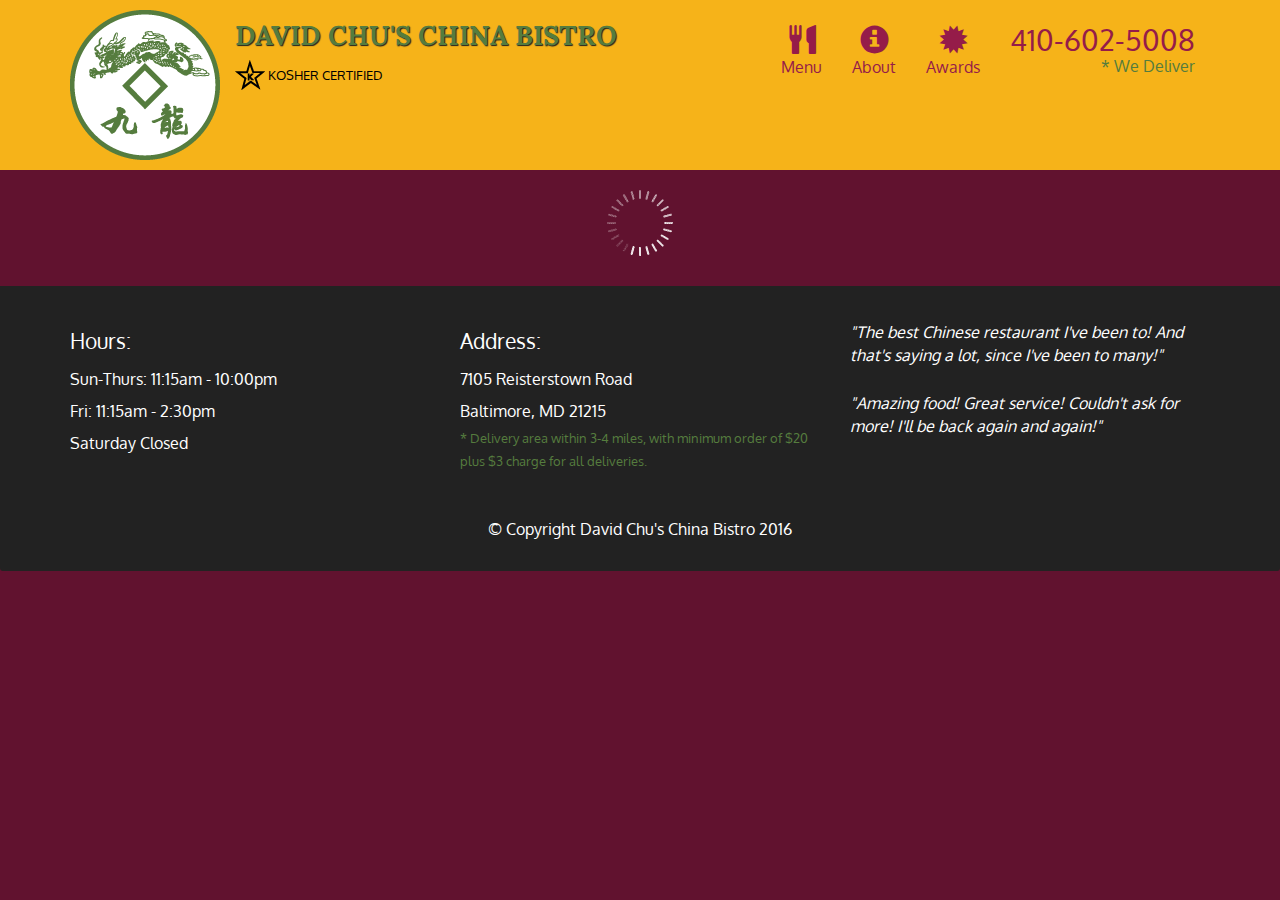
<file: index.html>
<!doctype html>
<html lang="en">
  <head>
    <meta charset="utf-8">
    <meta http-equiv="X-UA-Compatible" content="IE=edge">
    <meta name="viewport" content="width=device-width, initial-scale=1">
    <title>David Chu's China Bistro</title>
    <link rel="stylesheet" href="css/bootstrap.min.css">
    <link rel="stylesheet" href="css/styles.css">
    <link href='https://fonts.googleapis.com/css?family=Oxygen:400,300,700' rel='stylesheet' type='text/css'>
    <link href='https://fonts.googleapis.com/css?family=Lora' rel='stylesheet' type='text/css'>
  </head>
<body>
  <header>
    <nav id="header-nav" class="navbar navbar-default">
      <div class="container">
        <div class="navbar-header">
          <a href="index.html" class="pull-left visible-md visible-lg">
            <div id="logo-img" alt="Logo image"></div>
          </a>

          <div class="navbar-brand">
            <a href="index.html"><h1>David Chu's China Bistro</h1></a>
            <p>
              <img src="images/star-k-logo.png" alt="Kosher certification">
              <span>Kosher Certified</span>
            </p>
          </div>

          <button id="navbarToggle" type="button" class="navbar-toggle collapsed" data-toggle="collapse" data-target="#collapsable-nav" aria-expanded="false">
            <span class="sr-only">Toggle navigation</span>
            <span class="icon-bar"></span>
            <span class="icon-bar"></span>
            <span class="icon-bar"></span>
          </button>
        </div>
        
        <div id="collapsable-nav" class="collapse navbar-collapse">
           <ul id="nav-list" class="nav navbar-nav navbar-right">
            <li id="navHomeButton" class="visible-xs active">
              <a href="index.html">
                <span class="glyphicon glyphicon-home"></span> Home</a>
            </li>
            <li id="navMenuButton">
              <a href="#" onclick="$dc.loadMenuCategories();">
                <span class="glyphicon glyphicon-cutlery"></span><br class="hidden-xs"> Menu</a>
            </li>
            <li>
              <a href="#">
                <span class="glyphicon glyphicon-info-sign"></span><br class="hidden-xs"> About</a>
            </li>
            <li>
              <a href="#">
                <span class="glyphicon glyphicon-certificate"></span><br class="hidden-xs"> Awards</a>
            </li>
            <li id="phone" class="hidden-xs">
              <a href="tel:410-602-5008">
                <span>410-602-5008</span></a><div>* We Deliver</div>
            </li>
          </ul><!-- #nav-list -->
        </div><!-- .collapse .navbar-collapse -->
      </div><!-- .container -->
    </nav><!-- #header-nav -->
  </header>

  <div id="call-btn" class="visible-xs">
    <a class="btn" href="tel:410-602-5008">
    <span class="glyphicon glyphicon-earphone"></span>
    410-602-5008
    </a>
  </div>
  <div id="xs-deliver" class="text-center visible-xs">* We Deliver</div>

  <div id="main-content" class="container"></div>

  <footer class="panel-footer">
    <div class="container">
      <div class="row">
        <section id="hours" class="col-sm-4">
          <span>Hours:</span><br>
          Sun-Thurs: 11:15am - 10:00pm<br>
          Fri: 11:15am - 2:30pm<br>
          Saturday Closed
          <hr class="visible-xs">
        </section>
        <section id="address" class="col-sm-4">
          <span>Address:</span><br>
          7105 Reisterstown Road<br>
          Baltimore, MD 21215
          <p>* Delivery area within 3-4 miles, with minimum order of $20 plus $3 charge for all deliveries.</p>
          <hr class="visible-xs">
        </section>
        <section id="testimonials" class="col-sm-4">
          <p>"The best Chinese restaurant I've been to! And that's saying a lot, since I've been to many!"</p>
          <p>"Amazing food! Great service! Couldn't ask for more! I'll be back again and again!"</p>
        </section>
      </div>
      <div class="text-center">&copy; Copyright David Chu's China Bistro 2016</div>
    </div>
  </footer>

  <!-- jQuery (Bootstrap JS plugins depend on it) -->
  <script src="js/jquery-2.1.4.min.js"></script>
  <script src="js/bootstrap.min.js"></script>
  <script src="js/ajax-utils.js"></script>
  <script src="js/script.js"></script>
</body>
</html>
</file>
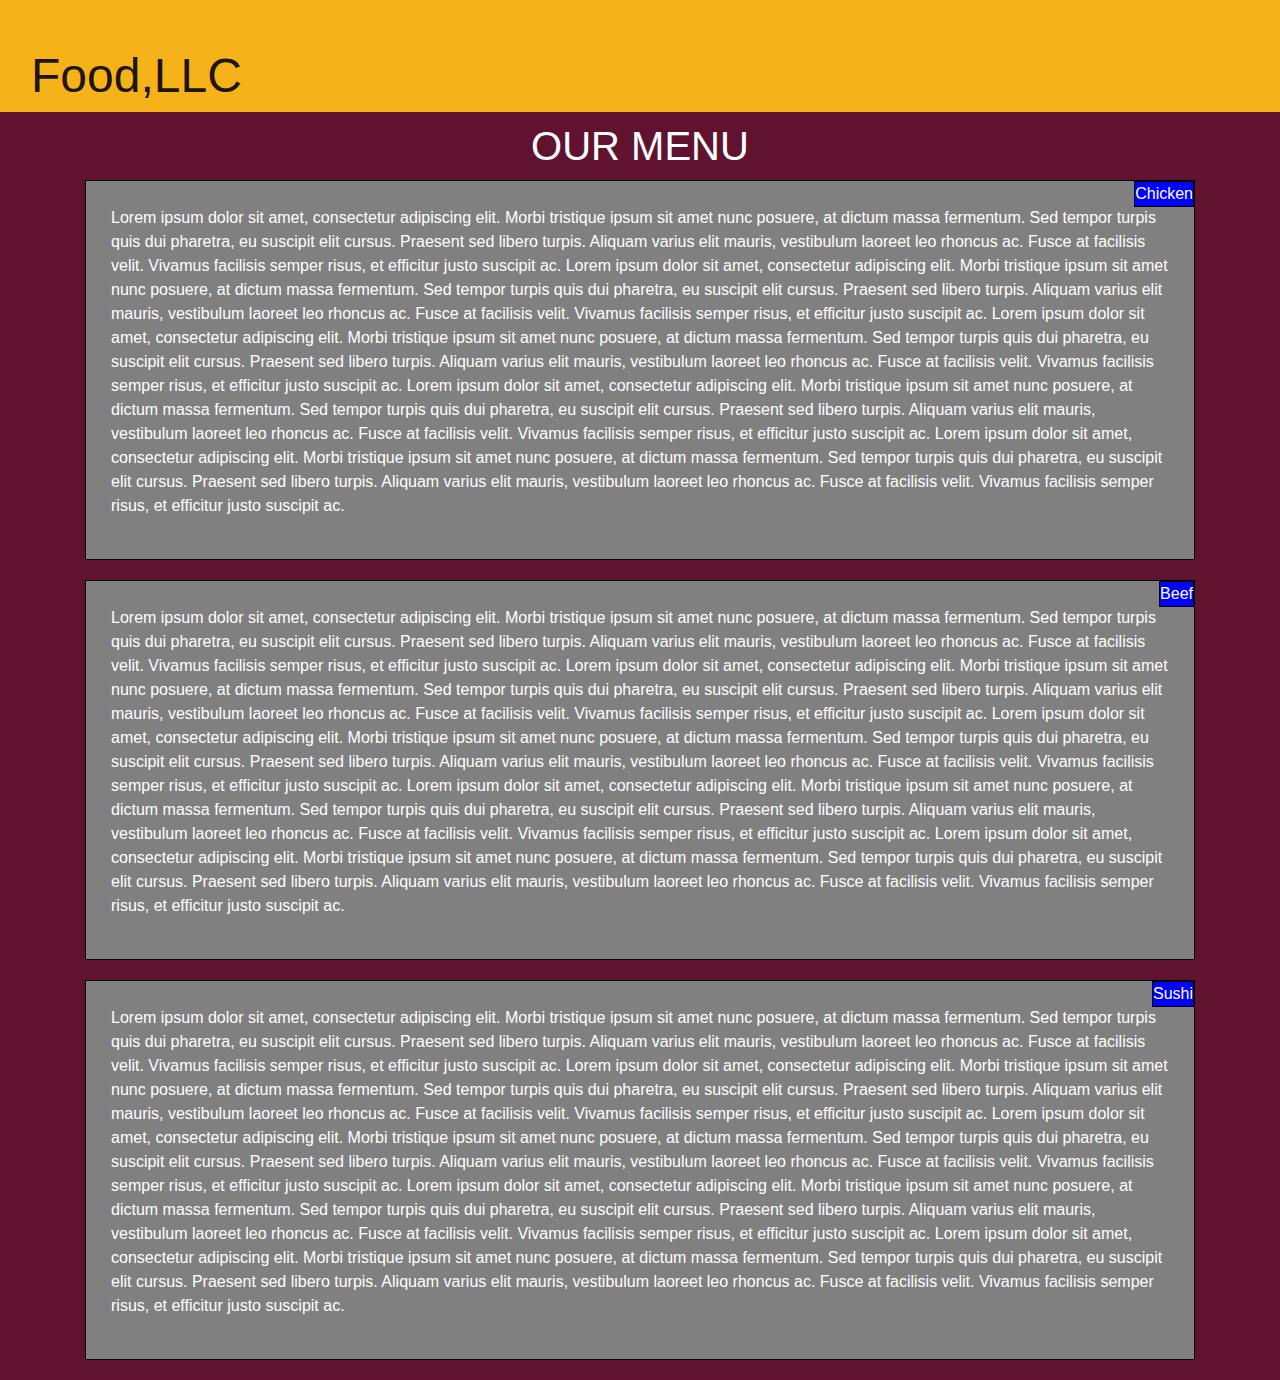
<file: website/ass.html>
<!DOCTYPE html>
<html lang="en">
<head>
  <meta charset="utf-8">
  <meta name="viewport" content="width=device-width, initial-scale=1">
   <link rel="stylesheet" href="https://maxcdn.bootstrapcdn.com/bootstrap/4.4.1/css/bootstrap.min.css">
   <link rel="stylesheet" href="web_styles.css">
 <script src="https://ajax.googleapis.com/ajax/libs/jquery/3.4.1/jquery.min.js"></script>
  <script src="https://cdnjs.cloudflare.com/ajax/libs/popper.js/1.16.0/umd/popper.min.js"></script>
  <script src="https://maxcdn.bootstrapcdn.com/bootstrap/4.4.1/js/bootstrap.min.js"></script>
 
  <title>stats</title>
</head>
<body>
<header id="header-nav" class="container-fluid">
<nav id="sss" class="navbar navbar-expand-md navbar-light">
   <a id="sss" class="navbar-brand" href="#">Food,LLC
   </a>
  <button class="navbar-toggler" data-toggle="collapse" data-target="#navbarNav">
    <span class="navbar-toggler-icon"></span>
  </button>
  <div class="collapse navbar-collapse" id="navbarNav">
  <ul class=" d-block d-md-none navbar-nav ml-auto">
    <li class="nav-item">
    <a class="text-center nav-link" href="#chicken">chicken</a>
    </li>
    <li class="nav-item">
    <a class="text-center nav-link" href="#beef">beef</a>
    </li>
    <li class="nav-item">
    <a class="text-center nav-link" href="#Sushi">Sushi</a>
    </li>
  </ul>
</div>
</nav>
</header>
<h1 class="text-center">OUR MENU</h1>
<div class="container">
<div id="chicken" class="col-md-12 col-sm-12 col-xs-12"><div id="titlee">Chicken</div>
<p>Lorem ipsum dolor sit amet, consectetur adipiscing elit. Morbi tristique ipsum sit amet nunc posuere, at dictum massa fermentum. Sed tempor turpis quis dui pharetra, eu suscipit elit cursus. Praesent sed libero turpis. Aliquam varius elit mauris, vestibulum laoreet leo rhoncus ac. Fusce at facilisis velit. Vivamus facilisis semper risus, et efficitur justo suscipit ac. Lorem ipsum dolor sit amet, consectetur adipiscing elit. Morbi tristique ipsum sit amet nunc posuere, at dictum massa fermentum. Sed tempor turpis quis dui pharetra, eu suscipit elit cursus. Praesent sed libero turpis. Aliquam varius elit mauris, vestibulum laoreet leo rhoncus ac. Fusce at facilisis velit. Vivamus facilisis semper risus, et efficitur justo suscipit ac. Lorem ipsum dolor sit amet, consectetur adipiscing elit. Morbi tristique ipsum sit amet nunc posuere, at dictum massa fermentum. Sed tempor turpis quis dui pharetra, eu suscipit elit cursus. Praesent sed libero turpis. Aliquam varius elit mauris, vestibulum laoreet leo rhoncus ac. Fusce at facilisis velit. Vivamus facilisis semper risus, et efficitur justo suscipit ac. Lorem ipsum dolor sit amet, consectetur adipiscing elit. Morbi tristique ipsum sit amet nunc posuere, at dictum massa fermentum. Sed tempor turpis quis dui pharetra, eu suscipit elit cursus. Praesent sed libero turpis. Aliquam varius elit mauris, vestibulum laoreet leo rhoncus ac. Fusce at facilisis velit. Vivamus facilisis semper risus, et efficitur justo suscipit ac. Lorem ipsum dolor sit amet, consectetur adipiscing elit. Morbi tristique ipsum sit amet nunc posuere, at dictum massa fermentum. Sed tempor turpis quis dui pharetra, eu suscipit elit cursus. Praesent sed libero turpis. Aliquam varius elit mauris, vestibulum laoreet leo rhoncus ac. Fusce at facilisis velit. Vivamus facilisis semper risus, et efficitur justo suscipit ac.
</p>
</div>
<div id="chicken" class="col-md-12 col-sm-12 col-xs-12"><div id="titlee">Beef</div>
<p>Lorem ipsum dolor sit amet, consectetur adipiscing elit. Morbi tristique ipsum sit amet nunc posuere, at dictum massa fermentum. Sed tempor turpis quis dui pharetra, eu suscipit elit cursus. Praesent sed libero turpis. Aliquam varius elit mauris, vestibulum laoreet leo rhoncus ac. Fusce at facilisis velit. Vivamus facilisis semper risus, et efficitur justo suscipit ac. Lorem ipsum dolor sit amet, consectetur adipiscing elit. Morbi tristique ipsum sit amet nunc posuere, at dictum massa fermentum. Sed tempor turpis quis dui pharetra, eu suscipit elit cursus. Praesent sed libero turpis. Aliquam varius elit mauris, vestibulum laoreet leo rhoncus ac. Fusce at facilisis velit. Vivamus facilisis semper risus, et efficitur justo suscipit ac. Lorem ipsum dolor sit amet, consectetur adipiscing elit. Morbi tristique ipsum sit amet nunc posuere, at dictum massa fermentum. Sed tempor turpis quis dui pharetra, eu suscipit elit cursus. Praesent sed libero turpis. Aliquam varius elit mauris, vestibulum laoreet leo rhoncus ac. Fusce at facilisis velit. Vivamus facilisis semper risus, et efficitur justo suscipit ac. Lorem ipsum dolor sit amet, consectetur adipiscing elit. Morbi tristique ipsum sit amet nunc posuere, at dictum massa fermentum. Sed tempor turpis quis dui pharetra, eu suscipit elit cursus. Praesent sed libero turpis. Aliquam varius elit mauris, vestibulum laoreet leo rhoncus ac. Fusce at facilisis velit. Vivamus facilisis semper risus, et efficitur justo suscipit ac. Lorem ipsum dolor sit amet, consectetur adipiscing elit. Morbi tristique ipsum sit amet nunc posuere, at dictum massa fermentum. Sed tempor turpis quis dui pharetra, eu suscipit elit cursus. Praesent sed libero turpis. Aliquam varius elit mauris, vestibulum laoreet leo rhoncus ac. Fusce at facilisis velit. Vivamus facilisis semper risus, et efficitur justo suscipit ac.
</p>
</div>
<div id="chicken" class="col-md-12 col-sm-12 col-xs-12"><div id="titlee">Sushi</div>
<p>Lorem ipsum dolor sit amet, consectetur adipiscing elit. Morbi tristique ipsum sit amet nunc posuere, at dictum massa fermentum. Sed tempor turpis quis dui pharetra, eu suscipit elit cursus. Praesent sed libero turpis. Aliquam varius elit mauris, vestibulum laoreet leo rhoncus ac. Fusce at facilisis velit. Vivamus facilisis semper risus, et efficitur justo suscipit ac. Lorem ipsum dolor sit amet, consectetur adipiscing elit. Morbi tristique ipsum sit amet nunc posuere, at dictum massa fermentum. Sed tempor turpis quis dui pharetra, eu suscipit elit cursus. Praesent sed libero turpis. Aliquam varius elit mauris, vestibulum laoreet leo rhoncus ac. Fusce at facilisis velit. Vivamus facilisis semper risus, et efficitur justo suscipit ac. Lorem ipsum dolor sit amet, consectetur adipiscing elit. Morbi tristique ipsum sit amet nunc posuere, at dictum massa fermentum. Sed tempor turpis quis dui pharetra, eu suscipit elit cursus. Praesent sed libero turpis. Aliquam varius elit mauris, vestibulum laoreet leo rhoncus ac. Fusce at facilisis velit. Vivamus facilisis semper risus, et efficitur justo suscipit ac. Lorem ipsum dolor sit amet, consectetur adipiscing elit. Morbi tristique ipsum sit amet nunc posuere, at dictum massa fermentum. Sed tempor turpis quis dui pharetra, eu suscipit elit cursus. Praesent sed libero turpis. Aliquam varius elit mauris, vestibulum laoreet leo rhoncus ac. Fusce at facilisis velit. Vivamus facilisis semper risus, et efficitur justo suscipit ac. Lorem ipsum dolor sit amet, consectetur adipiscing elit. Morbi tristique ipsum sit amet nunc posuere, at dictum massa fermentum. Sed tempor turpis quis dui pharetra, eu suscipit elit cursus. Praesent sed libero turpis. Aliquam varius elit mauris, vestibulum laoreet leo rhoncus ac. Fusce at facilisis velit. Vivamus facilisis semper risus, et efficitur justo suscipit ac.
</p>
</div>
</div>
</body>
</html>
</file>
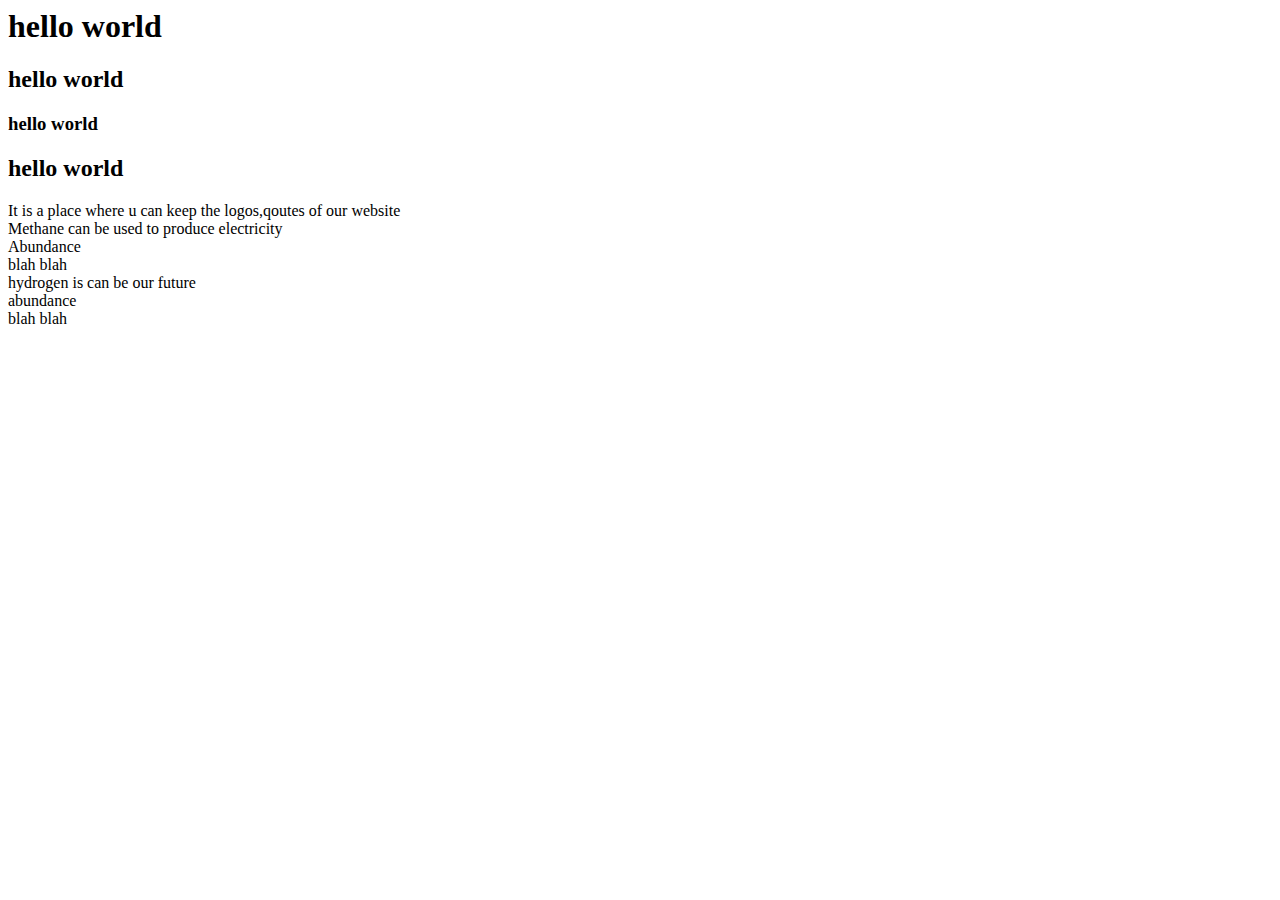
<file: website/docstruct.html>
<!doctype <!DOCTYPE html>
<html>
<head>
	<meta charset="utf-8">
	<title>semantics</title>

</head>
<body>
<h1>hello world</h1>
<h2>hello world</h2>
<h3>hello world</h3>
<h2>hello world</h2>
<header>It is a place where u can keep the logos,qoutes of our website</header>
<section>
	Methane can be used to produce electricity
	<article>Abundance</article>
	<article>blah blah</article> 
</section>
<section>
	hydrogen is can be our future
	<article>abundance</article>
	<article>blah blah</article>
</section>
</body>
</html>
</file>
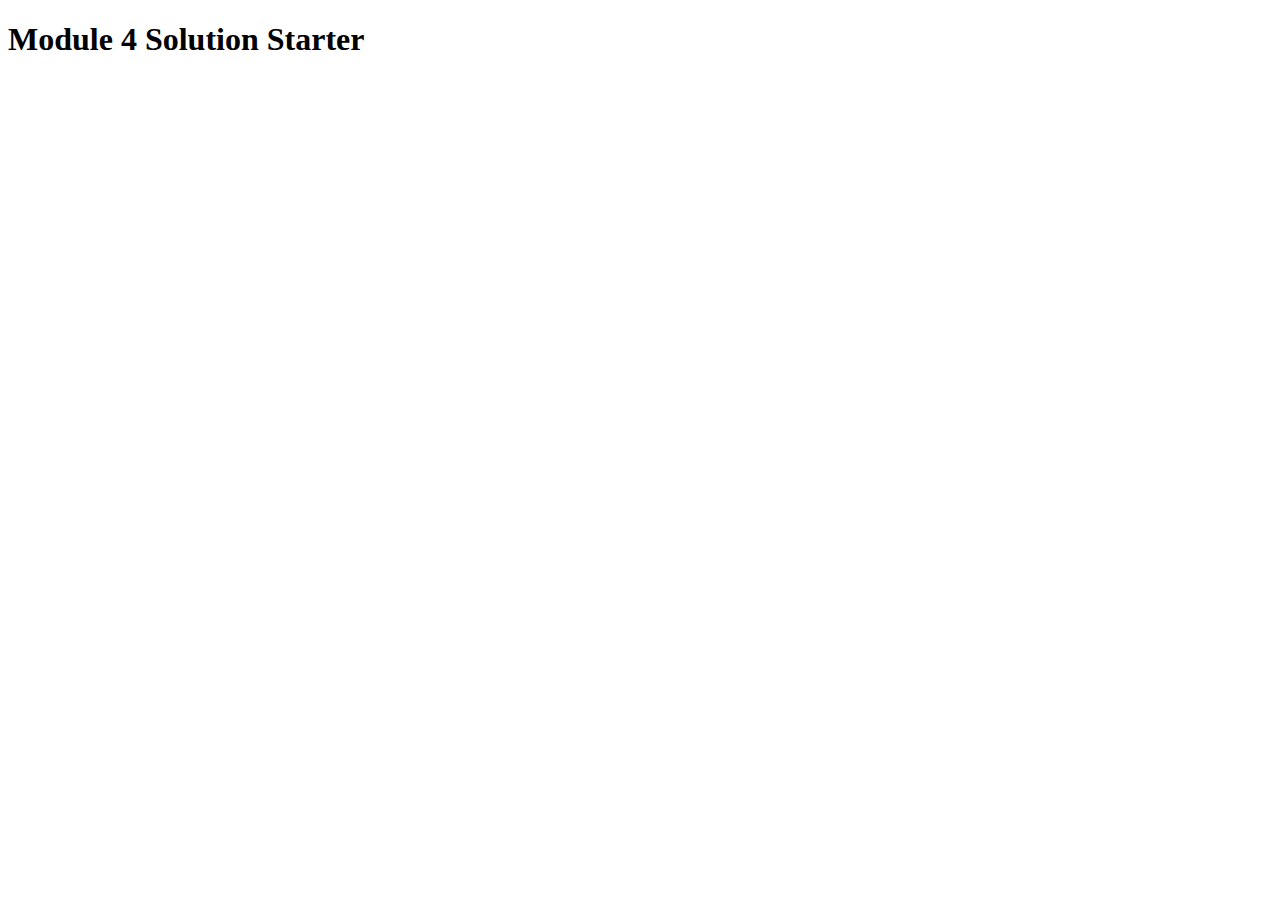
<file: website/javascript.html>
<!DOCTYPE html>
<html>
<head>
  <meta charset="utf-8">
  <title>Module 4 Solution Starter</title>
  <script src="speakHello.js"></script>
  <script src="speakkgoodbye.js"></script>
  <script src="script.js"></script>
</head>
<body>
  <h1>Module 4 Solution Starter</h1>
</body>
</html>
</file>
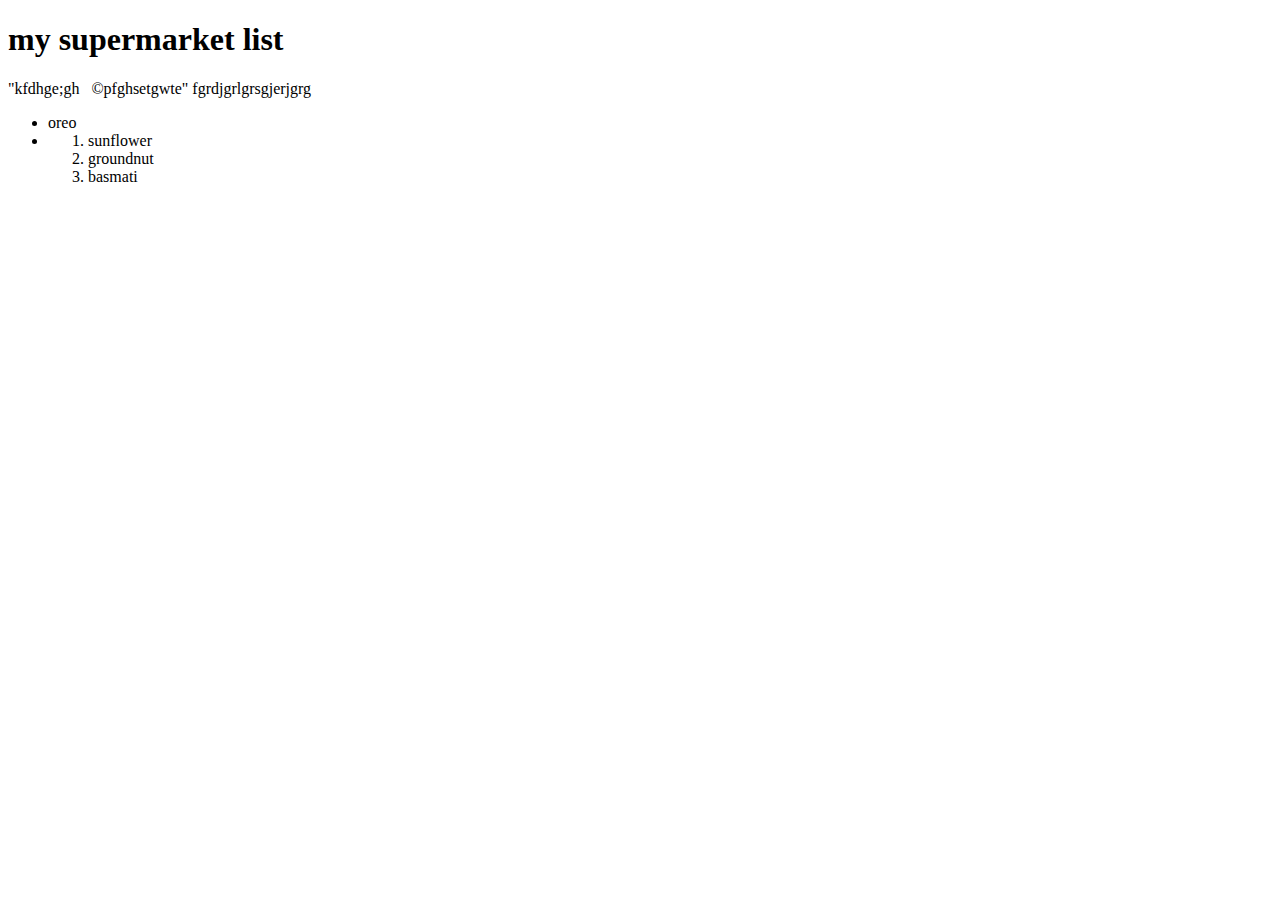
<file: website/listsun.html>
<!DOCTYPE html>
<html>
<head>
	<title>my shopping list</title>
</head>
<body>
	<h1>my supermarket list</h1>
	<p>&quot;kfdhge;gh&nbsp;&nbsp;&nbsp;&copy;pfghsetgwte&quot;
	fgrdjgrlgrsgjerjgrg</p>
	<div>
		<ul>
			<li>oreo</li>
			<li> <ol>
				<li>sunflower</li>
				<li>groundnut</li>
				<li>basmati</li>
			</ol>
		</ul>

	</div>
</body>
</html>
</file>
<file: css/styles.css>
body {
  font-size: 16px;
  color: #fff;
  background-color: #61122f;
  font-family: 'Oxygen', sans-serif;
}

/** HEADER **/
#header-nav {
  background-color: #f6b319;
  border-radius: 0;
  border: 0;
}

#logo-img {
  background: url('../images/restaurant-logo_large.png') no-repeat;
  width: 150px;
  height: 150px;
  margin: 10px 15px 10px 0;
}

.navbar-brand {
  padding-top: 25px;
}
.navbar-brand h1 { /* Restaurant name */
  font-family: 'Lora', serif;
  color: #557c3e;
  font-size: 1.5em;
  text-transform: uppercase;
  font-weight: bold;
  text-shadow: 1px 1px 1px #222;
  margin-top: 0;
  margin-bottom: 0;
  line-height: .75;
}
.navbar-brand a:hover, .navbar-brand a:focus {
  text-decoration: none;
}
.navbar-brand p { /* Kosher cert */
  color: #000;
  text-transform: uppercase;
  font-size: .7em;
  margin-top: 15px;
}
.navbar-brand p span { /* Star-K */
  vertical-align: middle;
}

#nav-list {
  margin-top: 10px;
}
#nav-list a {
  color: #951C49;
  text-align: center;
}
#nav-list a:hover {
  background: #E7E7E7;
}
#nav-list a span {
  font-size: 1.8em;
}

#phone {
  margin-top: 5px;
}
#phone a { /* Phone number */
  text-align: right;
  padding-bottom: 0;
}
#phone div { /* We Deliver */
  color: #557c3e;
  text-align: right;
  padding-right: 15px;
}

.navbar-header button.navbar-toggle, .navbar-header .icon-bar {
  border: 1px solid #61122f;
}
.navbar-header button.navbar-toggle {
  clear: both;
  margin-top: -30px;
}
/* END HEADER */

/* FOOTER */
.panel-footer {
  margin-top: 30px;
  padding-top: 35px;
  padding-bottom: 30px;
  background-color: #222;
  border-top: 0;
}
.panel-footer div.row {
  margin-bottom: 35px;
}
#hours, #address {
  line-height: 2;
}
#hours > span, #address > span {
  font-size: 1.3em;
}
#address p {
  color: #557c3e;
  font-size: .8em;
  line-height: 1.8;
}
#testimonials {
  font-style: italic;
}
#testimonials p:nth-child(2) {
  margin-top: 25px;
}
/* END FOOTER */



/* HOME PAGE */
.container .jumbotron {
  box-shadow: 0 0 50px #3F0C1F;
  border: 2px solid #3F0C1F;
}

#menu-tile, #specials-tile, #map-tile {
  height: 250px;
  width: 100%;
  margin-bottom: 15px;
  position: relative;
  border: 2px solid #3F0C1F;
  overflow: hidden;
}
#menu-tile:hover, #specials-tile:hover, #map-tile:hover {
  box-shadow: 0 1px 5px 1px #cccccc;
}
#menu-tile {
  background: url('../images/menu-tile.jpg') no-repeat;
  background-position: center;
}
#specials-tile {
  background: url('../images/specials-tile.jpg') no-repeat;
  background-position: center;
}
#menu-tile span, #specials-tile span, #map-tile span {
  position: absolute;
  bottom: 0;
  right: 0;
  width: 100%;
  text-align: center;
  font-size: 1.6em;
  text-transform: uppercase;
  background-color: #000;
  color: #fff;
  opacity: .8;
}
/* END HOME PAGE */

/* MENU CATEGORIES PAGE */
.category-tile { 
  position: relative;
  border: 2px solid #3F0C1F;
  overflow: hidden;
  width: 200px;
  height: 200px;
  margin: 0 auto 15px;
}
.category-tile span {
  position: absolute;
  bottom: 0;
  right: 0;
  width: 100%;
  text-align: center;
  font-size: 1.2em;
  text-transform: uppercase;
  background-color: #000;
  color: #fff;
  opacity: .8;
}
.category-tile:hover {
  box-shadow: 0 1px 5px 1px #cccccc;
}

#menu-categories-title + div {
  margin-bottom: 50px;
}
/* END MENU CATEGORIES PAGE */

/* SINGLE CATEGORY PAGE */
.menu-item-tile {
  margin-bottom: 25px;
}
.menu-item-tile hr {
  width: 80%;
}
.menu-item-tile .menu-item-price {
  font-size: 1.1em;
  text-align: right;
  margin-top: -15px;
  margin-right: -15px;
}
.menu-item-tile .menu-item-price span {
  font-size: .6em;
}
.menu-item-photo {
  position: relative;
  border: 2px solid #3F0C1F; 
  overflow: hidden;
  padding: 0;
  margin-right: -15px;
  margin-left: auto;
  margin-bottom: 20px;
  max-width: 250px;
}
.menu-item-photo div {
  position: absolute;
  bottom: 0;
  right: 0;
  width: 80px;
  background-color: #557c3e;
  text-align: center;
}
.menu-item-description {
  padding-right: 30px;
}
h3.menu-item-title {
  margin: 0 0 10px;
}
.menu-item-details {
  font-size: .9em;
  font-style: italic;
}
/* END SINGLE CATEGORY PAGE */


/********** Large devices only **********/
@media (min-width: 1200px) {
  .container .jumbotron {
    background: url('../images/jumbotron_1200.jpg') no-repeat;
    height: 675px;
  }
}

/********** Medium devices only **********/
@media (min-width: 992px) and (max-width: 1199px) {
  /* Header */
  #logo-img {
    background: url('../images/restaurant-logo_medium.png') no-repeat;
    width: 100px;
    height: 100px;
    margin: 5px 5px 5px 0;
  }
  /* End Header */

  /* Home Page */
  .container .jumbotron {
    background: url('../images/jumbotron_992.jpg') no-repeat;
    height: 558px;
  }
  /* End Home Page */
}

/********** Small devices only **********/
@media (min-width: 768px) and (max-width: 991px) {
  /* Home Page */
  .container .jumbotron {
    background: url('../images/jumbotron_768.jpg') no-repeat;
    height: 432px;
  }
  /* End Home Page */
}

/********** Extra small devices only **********/
@media (max-width: 767px) {
  /* Header */
  .navbar-brand {
    padding-top: 10px;
    height: 80px;
  }
  .navbar-brand h1 { /* Restaurant name */
    padding-top: 10px;
    font-size: 5vw; /* 1vw = 1% of viewport width */
  }
  .navbar-brand p { /* Kosher cert */
    font-size: .6em;
    margin-top: 12px;
  }
  .navbar-brand p img { /* Star-K */
    height: 20px;
  }

  #collapsable-nav a { /* Collapsed nav menu text */
    font-size: 1.2em;
  }
  #collapsable-nav a span { /* Collapsed nav menu glyph */
    font-size: 1em;
    margin-right: 5px;
  }

  #call-btn > a {
    font-size: 1.5em;
    display: block;
    margin: 0 20px;
    padding: 10px;
    border: 2px solid #fff;
    background-color: #f6b319;
    color: #951c49;
  }
  #xs-deliver {
    margin-top: 5px;
    font-size: .7em;
    letter-spacing: .1em;
    text-transform: uppercase;
  }
  /* End Header */

  /* Footer */
  .panel-footer section {
    margin-bottom: 30px;
    text-align: center;
  }
  .panel-footer section:nth-child(3) {
    margin-bottom: 0; /* margin already exists on the whole row */
  }
  .panel-footer section hr {
    width: 50%;
  }
  /* End Footer */

  /* Home Page */
  .container .jumbotron {
    margin-top: 30px;
    padding: 0;
  }
  #menu-tile, #specials-tile {
    width: 360px;
    margin: 0 auto 15px;
  }

  .menu-item-photo {
    margin-right: auto;
  }
  .menu-item-tile .menu-item-price {
    text-align: center;
  }
  .menu-item-description {
    text-align: center;;
  }
}


/********** Super extra small devices Only :-) (e.g., iPhone 4) **********/
@media (max-width: 479px) {
  /* Header */
  .navbar-brand h1 { /* Restaurant name */
    padding-top: 5px;
    font-size: 6vw;
  }
  /* End Header */
  
  /* Home page */
  #menu-tile, #specials-tile {
    width: 280px;
    margin: 0 auto 15px;
  }

  .col-xxs-12 {
    position: relative;
    min-height: 1px;
    padding-right: 15px;
    padding-left: 15px;
    float: left;
    width: 100%;
  }
}
</file>
<file: website/web_styles.css>
body
{
	background-color:#61122f;
	font-family: 'PT Sans', sans-serif;
	color: white;
}
#header-nav
{
	background: #f6b319;
}
#logo{
	background: url("[data-uri]") no-repeat;
	width: 100px;
	height: 200px;
	margin:10px 20px 10px 20px;
}
@media (min-width: 1200px) 
{
	.container .jumbotron
	{	margin-top: 100px;
		background: url("file:///C:/Users/siddu/Downloads/IMG_20200416_180037.jpg") no-repeat;
		border: 1px solid black;
		height: 500px;
	}
}
@media (max-width: 1199px) 
{
	.container .jumbotron
	{	margin-top: 100px;
		background: url("file:///C:/Users/siddu/Downloads/IMG_20200416_180037.jpg") no-repeat;
		border: 1px solid black;
		height: 400px;
		margin-bottom: 100px;
	}
}
#menu-titles,#specials-titles,#map-titles
{
	width: 100%;
	height: 250px;
	background-color:#10022f;
	border: 1px solid black;
	border-radius: 10px;
	margin-bottom: 10px;
}
#menu-titles:hover,#specials-titles:hover,#map-titles:hover,#menu-titles:active,#specials-titles:active,#map-titles:active
{
	box-shadow: 0px 1px 5px 1px white;
}
#chicken
{	box-sizing: border-box;
	border:1px solid black;
	margin-bottom: 20px;
	background-color: grey;
	padding: 25px;
	position: relative;
}

#titlee
{
	border:1px solid black;
	position: absolute;
	top: 0;
	right: 0;
	background-color: blue;
}
.container
{
	 margin-left: auto;
	 margin-right: auto;
}
h1
{
	margin-top: 10px;
	margin-bottom: 10px; 
}
.navbar-brand
{
	padding: 0;
	font-size: 3em;
}
#sss
{
	padding-bottom: 0;
	padding-top: 20px;
}
</file>
